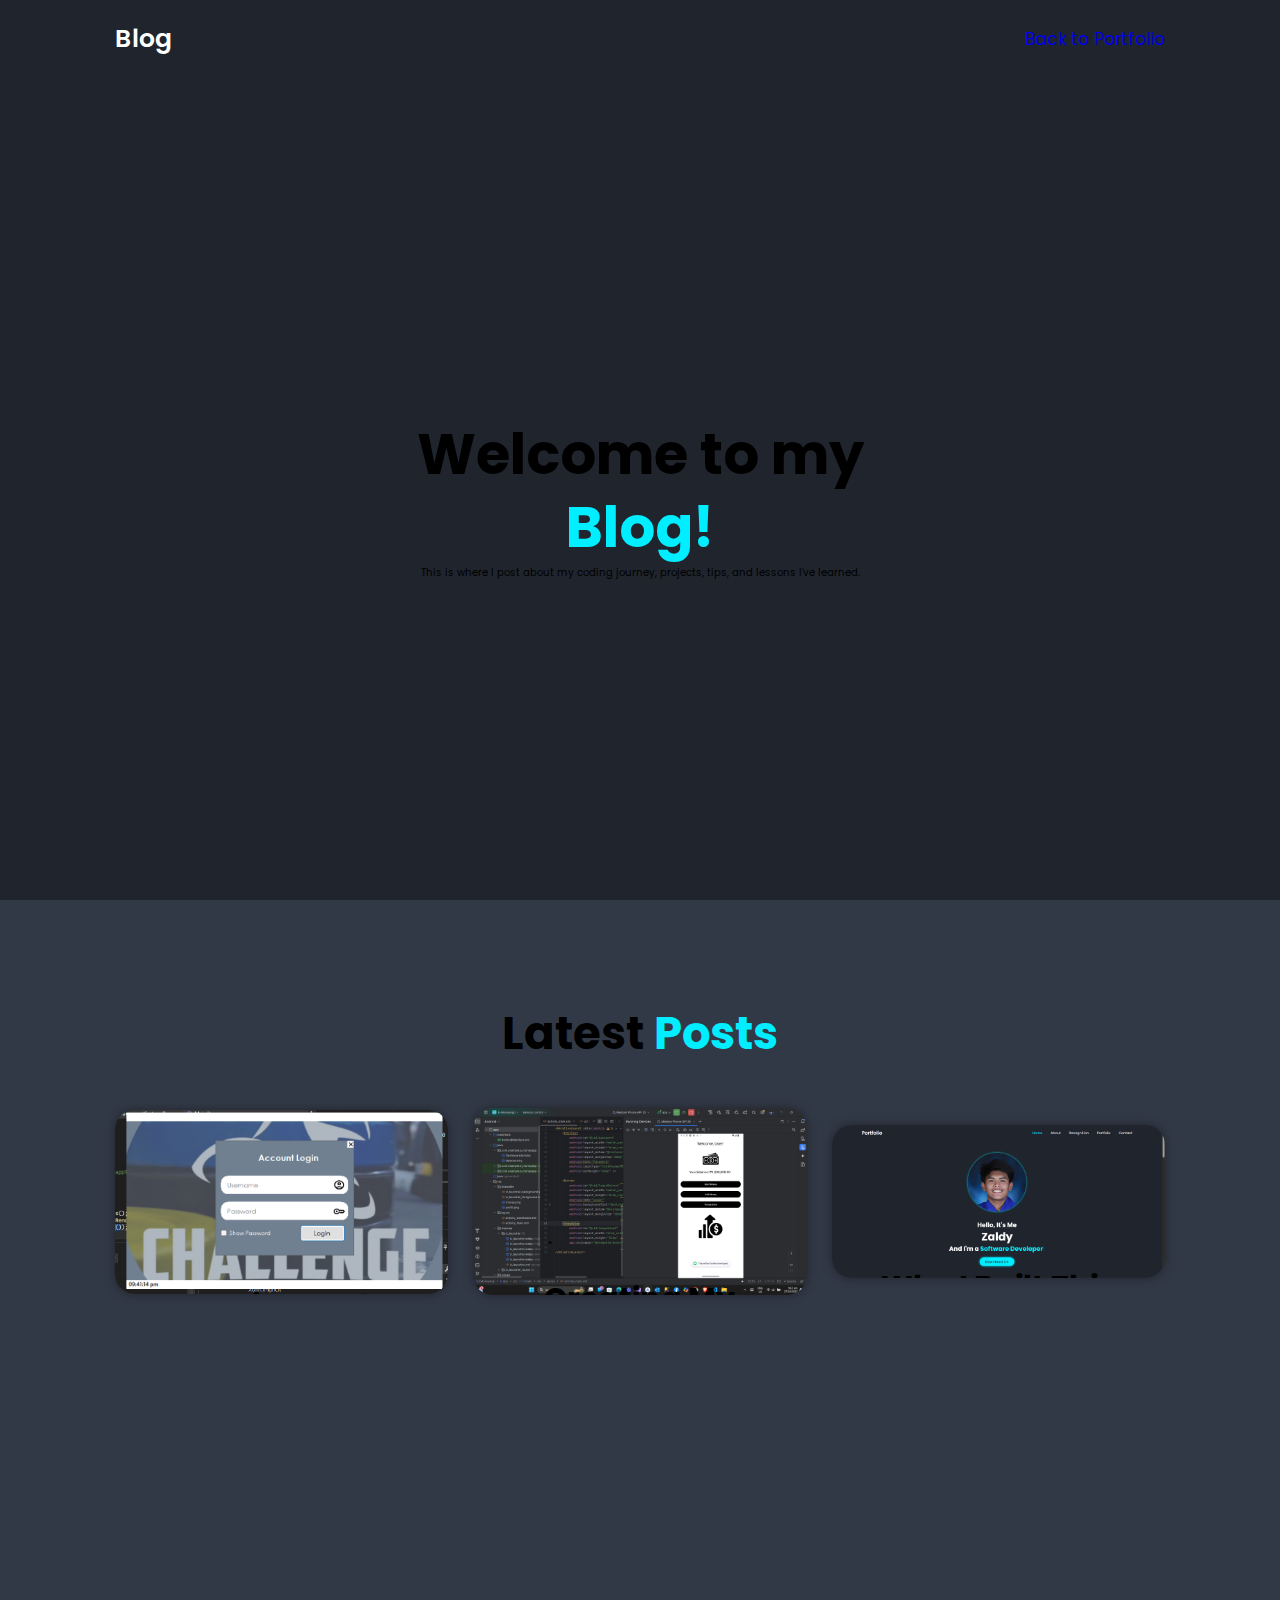
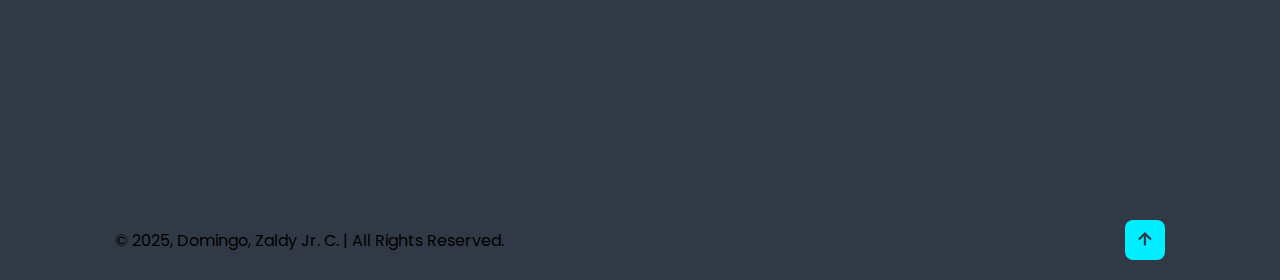
<file: blog.html>
<!DOCTYPE html>
<html lang="en">
<head>
  <meta charset="UTF-8">
  <meta name="viewport" content="width=device-width, initial-scale=1.0">
  <title>Zaldy's Blog</title>
  <meta name="description" content="Zaldy Domingo's Personal Blog">
  <meta name="keywords" content="Web Development, Blog, Coding, Projects">
  <link rel="stylesheet" href="assets/style.css">
  <link href="https://unpkg.com/boxicons@2.1.4/css/boxicons.min.css" rel="stylesheet">
</head>

<body>
  <!-- Header -->
  <header class="header">
    <a href="#" class="logo">Blog</a>
    <i class="bx bx-menu" id="menu-icon"></i>
    <nav class="navbar">
      <a href="index.html" id="portfolio-link">Back to Portfolio</a>
    </nav>
  </header>

  <!-- Blog Home Section -->
  <section class="home">
    <div class="home-content">
      <h1>Welcome to my <span>Blog!</span></h1>
      <p>This is where I post about my coding journey, projects, tips, and lessons I've learned.</p>
    </div>
  </section>

  <!-- Blog Posts Section -->
  <section class="portfolio" id="blog-posts">
    <h2 class="heading">Latest <span>Posts</span></h2>

    <div class="portfolio-container">
      <!-- Blog Post 1 -->
      <div class="portfolio-box">
        <img src="assets/images/project1.png" alt="Blog Post 1">
        <div class="portfolio-layer">
          <h4>My First Web System</h4>
          <p>A recap of how I built my first gym membership management system in Visual Studio.</p>
        </div>
      </div>

      <!-- Blog Post 2 -->
      <div class="portfolio-box">
        <img src="assets/images/project2.png" alt="Blog Post 2">
        <div class="portfolio-layer">
          <h4>Creating My First Mobile Game</h4>
          <p>How I developed a Gomoku PvP app using Android Studio and Java.</p>
        </div>
      </div>

      <!-- Blog Post 3 -->
      <div class="portfolio-box">
        <img src="assets/images/project3.png" alt="Blog Post 3">
        <div class="portfolio-layer">
          <h4>Why I Built This Portfolio</h4>
          <p>A look into my motivations for creating this personal portfolio site from scratch.</p>
        </div>
      </div>
    </div>
  </section>

  <!-- Footer -->
  <footer class="footer">
    <div class="footer-text">
      <p>&copy; 2025, Domingo, Zaldy Jr. C. | All Rights Reserved.</p>
    </div>

    <div class="footer-iconTop">
      <a href="#home"><i class="bx bx-up-arrow-alt"></i></a>
    </div>
  </footer>

  <!-- JS Libraries and Custom Script -->
  <script src="assets/script.js"></script>
</body>
</html>
</file>
<file: assets/style.css>
@import url('https://fonts.googleapis.com/css2?family=Poppins:wght@300;400;500;600;700;800;900&display=swap');

*{
    margin: 0;
    padding: 0;
    box-sizing: border-box;
    text-decoration: none;
    border: none;
    outline: none;
    scroll-behavior: smooth;
    font-family: 'Poppins', sans-serif;

 }
 :root {
    --bg-color:#1f242d;
    --second-bg-color:#323946;
    --text-color:#fff;
    --main-color:#0ef; 
 }

 html{
    font-size: 62.5%;
    overflow-x:hidden;

 }
 body{
    background: var(--bg-color);
    color: var (--text-color);
    font-family: 'Poppins', Arial, sans-serif;
 }

 section{
    min-height: 100vh;
    padding: 10rem 9% 2rem;
 }
 .header{
    position: fixed;
    top:0;
    left:0;
    width: 100%;
    padding: 2rem 9%;
    background: var(--bg-color);
    display: flex;
    justify-content:space-between;
    align-items: center;
    z-index:100 ;
 }

 .header.sticky{
   border-bottom: .1rem solid rgba(0, 0,0, .2);
 }
 .logo{
    font-size: 2.5rem;
    color: var(--text-color);
    font-weight:600;
    cursor:default;
 }
 .navbar a {
    font-size: 1.7rem;
    color: var (--text-color);
    margin-left: 4rem;
    transition: .3s;
 }

 .navbar a:hover,
 .navbar a.active{
    color: var(--main-color);
 }
 #menu-icon{
    font-size: 3.6rem;
    color: var(--text-color);
    display: none;
 }

 /* Center and stack the home section content and image */
.home {
    display: flex;
    flex-direction: column; /* Stack items vertically */
    justify-content: center; /* Center items vertically */
    align-items: center; /* Center items horizontally */
    text-align: center; /* Center-align text */
    gap: 2rem; /* Add spacing between the image and content */
    min-height: 100vh; /* Ensure the section takes full viewport height */
}

.home-img {
    order: 1; /* Ensure the image appears first */
}

.home-img img {
    width: 100%; /* Make the image responsive */
    max-width: 30rem; /* Set a maximum width */
    height: auto; /* Maintain aspect ratio */
    border-radius: 50%; /* Keep the circular shape */
    object-fit: cover; /* Ensure the image fits within the container */
    box-shadow: 0 0 1rem var(--main-color); /* Optional: Add a shadow */
}

.home-content {
    order: 2; /* Ensure the content appears below the image */
    max-width: 50rem; /* Limit the width of the content */
    word-wrap: break-word;
    overflow-wrap: break-word;
    margin-top: 2rem; /* Add spacing below the image */
}

 .home-content h3, .home-content h1 {
    line-height: 1.5; /* Adjust line height for better readability */
    word-break: break-word; /* Break long words */
}

 .home-content h3 span {
    display: inline-block; /* Prevent animation from affecting layout */
    white-space: normal; /* Allow text to wrap */
}

 .home-content h3 {
    font-size: 3.2rem;
    font-weight: 700;

 }
 .home-content h3:nth-of-type(2){
    margin-bottom: 2rem;
 }

 span{
    color: var(--main-color);
 }
 .home-content h1{
    font-size: 5.6rem;
    font-weight: 700;
    line-height: 1.3;
 }

 .social-media a {
    display: inline-flex;
    justify-content: center;
    align-items: center;
    width: 4rem;
    height: 4rem;
    background: transparent;
    border: .2rem solid var(--main-color);
    border-radius: 50%;
    font-size: 2rem;
    color: var(--main-color);
    margin: 3rem 1.5rem 3rem 0;
    transition: .5s ease;
 }
 .social-media a:hover{
    background: var(--main-color);
    color: var(--second-bg-color);
    box-shadow: 0 0 1rem var(--main-color);
 }

 .btn {
    display: inline-block;
    padding: 1rem 2.8rem;
    background: var(--main-color);
    border-radius: 4rem;
    box-shadow: 0 0 1rem var(--main-color);
    font-size: 1.6rem;
    color: var(--second-bg-color);
    letter-spacing: .1rem;
    font-weight: 600;
    transition: .5s ease;
 }

 .btn:hover {
    box-shadow: none;
 }

 .about{
    display: flex;
    justify-content: center;
    align-items: center;
    gap: 2rem;
    background: var(--second-bg-color);
 }
 .about-img img{
    width: 35rem;
 }

 .heading{
    text-align: center;
    font-size: 4.5rem;
 }

 .about-content h2{
    text-align: left;
    line-height: 1.2;
 }

 .about-content h3{
    font-size: 2.6rem;
 }

 .about-content p{
    font-size: 1.6rem;
    margin: 2rem 0 3rem;
 }
 .services h2{
   margin-bottom: 5rem;

 }
 .services-container{
   display: flex;
   justify-content: center;
   align-items: center;
   flex-wrap: wrap;
   gap: 2rem;
 }
 .services-container .services-box {
   flex: 1 1 30rem;
   background: var(--second-bg-color);
   padding: 3rem 2rem 4rem;
   border-radius: 2rem;
   text-align: center;
   border: .2rem solid var(--bg-color);
   transition: .5s ease;
 }
 .services-container .services-box:hover{
   border-color: var(--main-color);
   transform: scale(1.02);
 }
 .services-box i{
   font-size: 7rem;
   color: var(--main-color);
 }
 .services-box h3{
   font-size: 2.6rem;
 }
 .services-box p{
   font-size: 1.6rem;
   margin: 1rem 0 3rem;
 }
 .portfolio{
   background: var(--second-bg-color);
 }
.portfolio h2{
   margin-bottom: 4rem;
}
.portfolio-container{
   display: grid;
   grid-template-columns: repeat(3,1fr);
   align-items: center;
   gap: 2.5rem;
}
.portfolio-container .portfolio-box{
   position: relative;
   border-radius: 2rem;
   box-shadow: 0 0 1rem var(--bg-color);
   overflow: hidden;
   display: flex;
}
.portfolio-box img{
   width: 100%;
   transition: .5s ease;
}
.portfolio-box:hover img{
   transform: scale(1.1);
}
.portfolio-box .portfolio-layer{
   position: absolute;
   bottom: 0;
   left: 0;
   width: 100%;
   height: 100%;
   background: linear-gradient(rgba(0,0,0, .1),var(--main-color));
   display: flex;
   justify-content: center;
   align-items: center;
   flex-direction: column;
   text-align: center;
   padding: 0 4rem;
   transform: translateY(100%);
   transition: .5s ease;
}
.portfolio-box:hover .portfolio-layer{
   transform: translateY(0);
}

.portfolio-layer h4{
   font-size: 3rem;
}

.portfolio-layer p{
   font-size: 1.6rem;
   margin: .3rem 0 1rem;
}

.portfolio-layer a{
   display: inline-flex;
   justify-content: center;
   align-items: center;
   width: 5rem;
   height: 5rem;
   background: var(--text-color);
   border-radius: 50%;
}

.portfolio-layer a i {
   font-size: 2rem;
   color: var(--second-bg-color);
}

.contact h2{
   margin-bottom: 3rem;
}

.contact form{
   max-width: 70rem;
   margin: 1rem auto;
   text-align: center;
   margin-bottom: 3rem;
}

.contact form .input-box{
   display: flex;
   justify-content: space-between;
   flex-wrap: wrap;
}

.contact form .input-box input,
.contact form textarea{
   width: 100%;
   padding: 1.5rem;
   font-size: 1.6rem;
   color: var(--text-color);
   background: var(--second-bg-color);
   border-radius: .8rem;
   margin: .7rem 0;
}

.contact form .input-box input{
   width: 49%;
}

.contact form textarea{
   resize: none;
}

.contact form .btn{
   margin-top: 2rem;
   cursor: pointer;
}

.footer{
   display: flex;
   justify-content: space-between;
   align-items: center;
   flex-wrap: wrap;
   padding: 2rem 9%;
   background: var(--second-bg-color);
}

.footer-text p{
   font-size: 1.6rem;
}

.footer-iconTop a{
   display: inline-flex;
   justify-content: center;
   align-items: center;
   padding: .8rem;
   background: var(--main-color);
   border-radius: .8rem;
   transition: .5s ease;
}

.footer-iconTop a:hover{
   box-shadow: 0 0 1rem var(--main-color);
}

.footer-iconTop a i{
   font-size: 2.4rem;
   color: var(--second-bg-color);
}

.footer-social-media {
    display: flex;
    justify-content: center;
    align-items: center;
    margin: 1rem 0;
    gap: 1.5rem; /* Space between icons */
}

.footer-social-media a {
    display: inline-flex;
    justify-content: center;
    align-items: center;
    width: 4rem;
    height: 4rem;
    background: transparent;
    border: 0.2rem solid var(--main-color);
    border-radius: 50%;
    font-size: 2rem;
    color: var(--main-color);
    transition: 0.3s ease;
}

.footer-social-media a:hover {
    background: var(--main-color);
    color: var(--second-bg-color);
    box-shadow: 0 0 1rem var(--main-color);
}

/* Recognition Section */
.recognition {
    background: var(--second-bg-color);
    padding: 5rem 9%;
    text-align: center;
}

.recognition h2 {
    margin-bottom: 4rem;
    font-size: 4.5rem;
    color: var(--text-color);
}

.recognition-container {
    display: flex;
    justify-content: center;
    align-items: center;
    flex-wrap: wrap;
    gap: 2rem;
}

.recognition-box {
    flex: 1 1 30rem;
    background: var(--bg-color);
    padding: 3rem 2rem;
    border-radius: 2rem;
    text-align: center;
    border: 0.2rem solid var(--main-color);
    transition: 0.5s ease;
}

.recognition-box:hover {
    transform: scale(1.05);
    border-color: var(--main-color);
}

.recognition-box i {
    font-size: 7rem;
    color: var(--main-color);
    margin-bottom: 1.5rem;
}

.recognition-box h3 {
    font-size: 2.6rem;
    color: var(--text-color);
    margin-bottom: 1rem;
}

.recognition-box p {
    font-size: 1.6rem;
    color: var(--text-color);
}

@media (max-width:1200px){
   html{
      font-size: 55%;
   }
}

@media(max-width:991px){
   .header{
      padding: 2rem 3%;
   }
   section{
      padding: 10rem 3% 2rem;
   }

   .services{
      padding-bottom: 7rem;
   }

   .portfolio{
      padding-bottom: 7rem;
   }
   .contact{
      min-height: auto;
   }
   .footer{
      padding: 2rem 3%;
   }
}

@media(max-width:768px){
   #menu-icon{
      display: block;
   }
   .navbar{
      position: absolute;
      top: 100%;
      left: 0;
      width: 100%;
      padding: 1rem 3%;
      background: var(--bg-color);
      border-top: .1rem solid rgba(0, 0, 0, .2);
      box-shadow: 0 .5rem 1rem rgba(0,0,0,.2);
      display: none;
   }

   .navbar.active{
      display: block;
   }
   .navbar a {
       display: block;
       font-size: 2rem;
       margin: 3rem 0;
   }
   .home{
      flex-direction: column;
   }
   .home-content h3{
      font-size: 2.6rem;
   }
   .home-content h1{
      font-size: 5rem;
   }
   .home-img img{
      width: 70%;
      margin-top: 4rem;
   }
   .about{
      flex-direction: column-reverse;
   }

   .about img{
      width: 70%;
      margin-top: 4rem;
   }
   .services h2{
      margin-bottom: 3rem;
   }

   .portfolio h2{
      margin-bottom: 3rem;
   }

   .portfolio-container{
      grid-template-columns: repeat(2,1fr);
   }
}

@media(max-width:617px){
   .portfolio-container {
      grid-template-columns: 1fr;
   }
}

@media(max-width:450px){
   html {
      font-size: 50%;
   }

   .contact form .input-box input{
      width: 100%;
   }
}

@media(max-width:365px){
   .home-img img{
      width: 90vw;
   }

   .about-img img{
      width: 90vw;
   }

   .footer{
      flex-direction: column-reverse;
   }

   .footer p{
      text-align: center;
      margin-top: 2rem;
   }
}

#msg{
   color: #61b752;
   margin-top: -10px;
   display: block;
}
</file>
